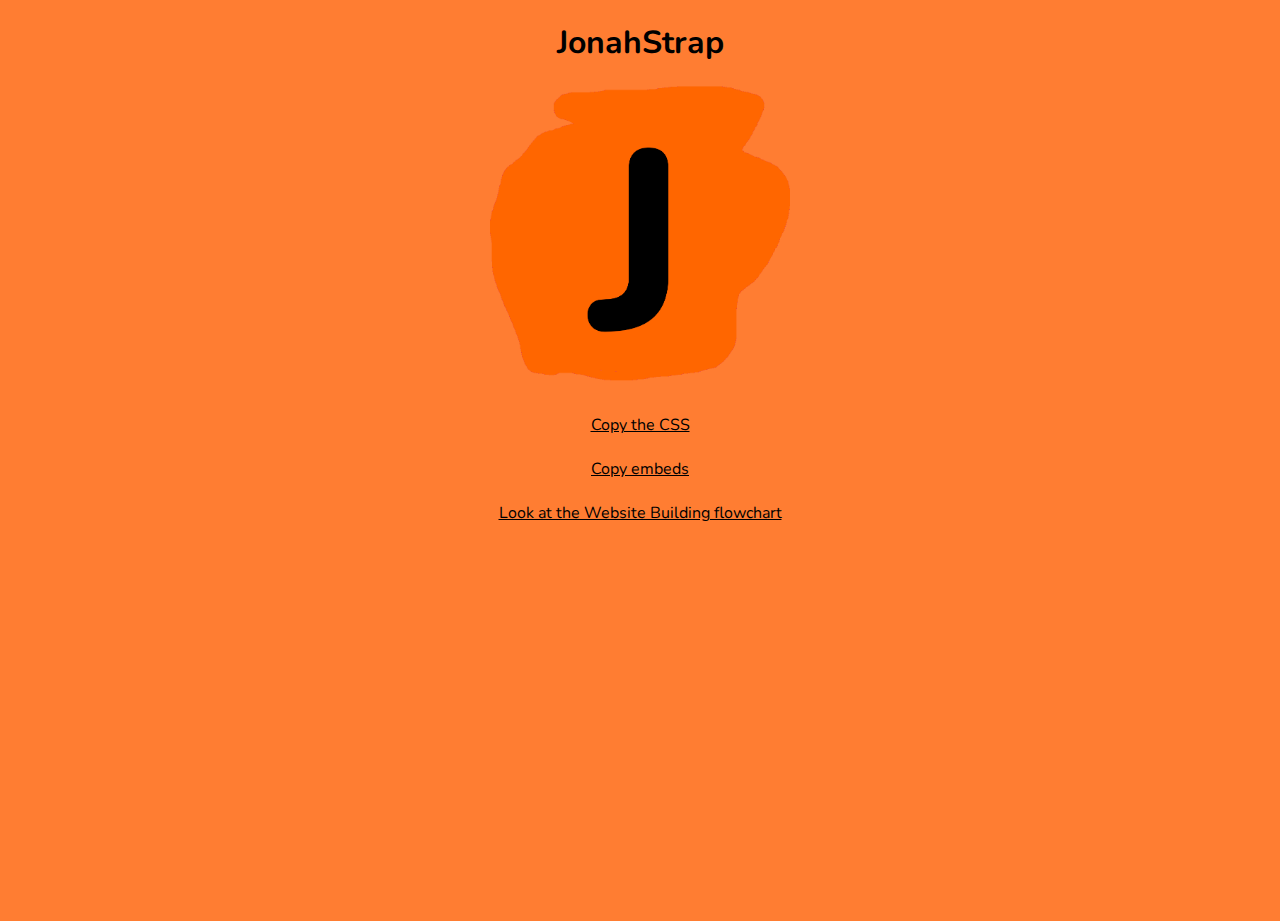
<file: index.html>
<!DOCTYPE html>
	<head>
		<title>JonahStrap</title>
	  <meta name="robots" content="noindex, follow">
    <meta charset="UTF-8">
	  <meta name="viewport" content="width=device-width, 	initial-scale=1.0">
	  <link rel="icon" href="jonahstrap.png">
	  <link rel="canonical" href="https://css.jonahkc.com/">
    <link rel="stylesheet" type="text/css" href="jonahstrap.css" media="screen">
	</head>
  <body style="text-align: center;">
    <h1 class="textcenter">JonahStrap</h1>
    <img src="jonahstrap.png" width="300px"><br><br>
    <a href="/jonahstrap.css">Copy the CSS</a><br><br>
    <a href="/embeds.txt">Copy embeds</a><br><br>
    <a href="/flowchart.svg">Look at the Website Building flowchart</a>
  </body>
</html>
</file>
<file: jonahstrap.css>
/* JonahStrap v2.1.0 - css.jonahkc.com */
@import url('https://fonts.googleapis.com/css2?family=Nunito:ital,wght@0,200;0,300;0,400;0,600;0,700;0,800;0,900;1,200;1,300;1,400;1,600;1,700;1,800;1,900&display=swap');
* {
  box-sizing: border-box;
}
html,
body {
  font-family: 'Nunito', sans-serif;
  width: 100%;
  height: 100%;
  margin: 0;
  padding: 0;
  background-color: #ff7d32;
  color: #000;
  scroll-behavior: smooth;
}
p {
  font-size: 18px;
  line-height: 2;
}
img {
  user-drag: none; 
  user-select: none;
  -moz-user-select: none;
  -webkit-user-drag: none;
  -webkit-user-select: none;
  -ms-user-select: none;
}
a {
  text-decoration: underline;
  color: #000000;
}

/* 
Useful classes:

flex-wrap: wrap;
flex-direction: column;
justify-content:center;
align-items:center;

*/


/* Mobile */
@media screen and (max-width: 800px) {
  
}

/* Accessibility */
:focus-visible {
  outline: 2px solid black;
  border-radius: 5px;
}

/* Highlighting */
::selection {
  background: rgba(255, 140, 0, .5);
}
::-moz-selection {
  background: rgba(255, 140, 0, .5);
}
</file>
